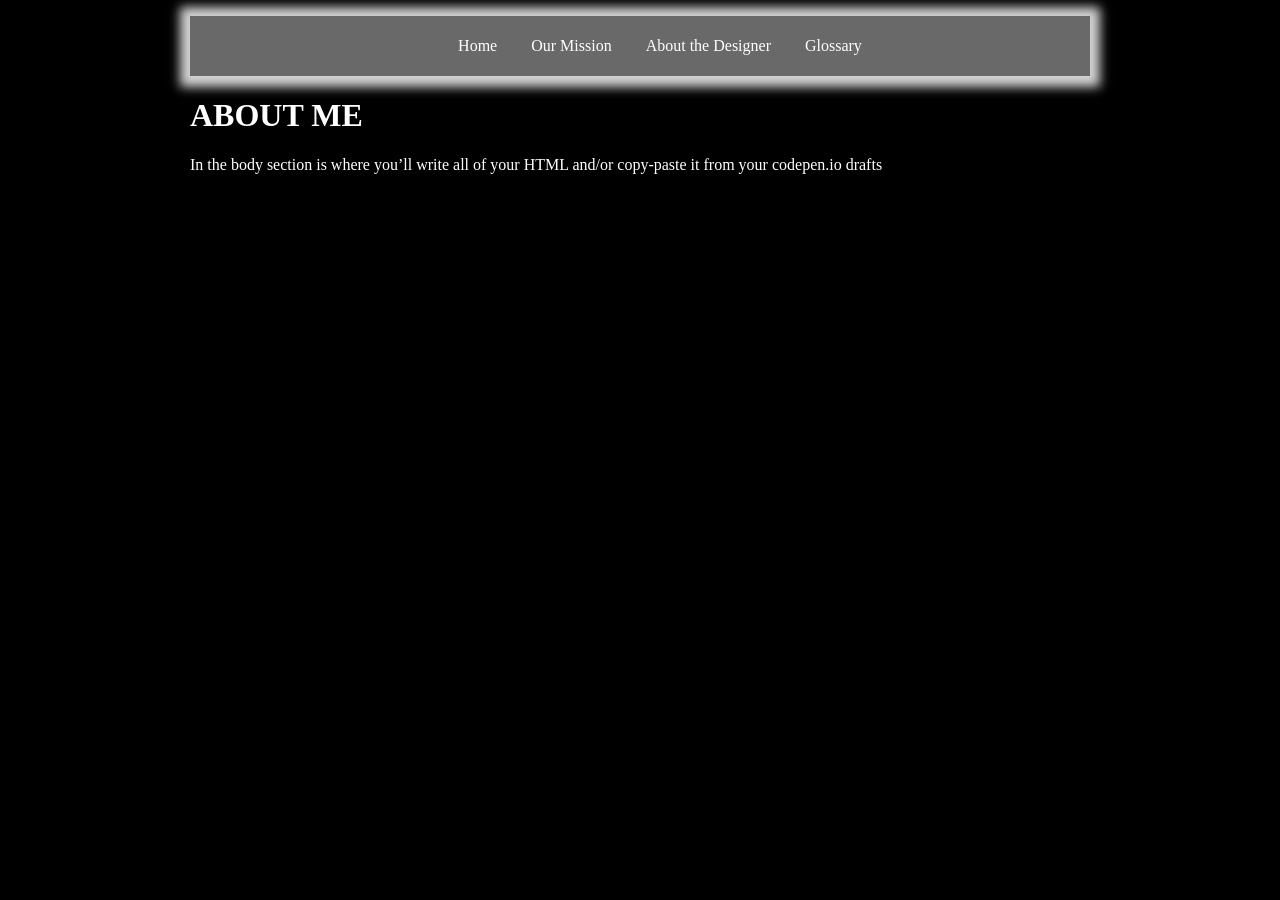
<file: index.html>
<!DOCTYPE html>
<html lang="en">
  <head>
    <title></title>
    <meta name="description" content="">
    <meta name="author" content="Amir Phelmetto">
    <meta charset="UTF-8">
    <meta name="viewport" content="width=device-width, initial-scale=1.0">
  <nav id="topNav">
  <ul>
    <li>
      <a href="index.html">Home</a>
    </li>
    <li>
      <a href="mission.html">Our Mission</a>
    </li>
    <li>
      <a href="about.html">About the Designer</a>
    </li>
    <li>
      <a href="glossary.html">Glossary</a>
    </li>
  </ul>
  </nav>
  </head>
  <body> 
  <html lang="en">
	<head>
	<meta charset="UTF-8">
	<meta name="viewport" content="width=device-width, initial-		scale=1.0">
	<meta name="author" content="AMIR PHELEMTTO">
	<title>ABOUT THE CREATOR</title>
	<link rel="stylesheet" href="style.css">
	</head>
	<body>
	<h1> ABOUT ME </h1>
	<p>
	In the body section is where you’ll write all of your 
	HTML and/or copy-paste it from your codepen.io drafts
	</p>
	</body>
</html>
   <h1></h1>
   <p></p>
   <h1></h1>
   <p></p>
   <h1></h1>
   <p>
  </p>
   <h1></h1>
   <p></p>
   <h1></h1>
   <p></p>
   <style>
     #topNav {
  background: dimgray;
  box-shadow: 0px 1px 10px 10px lightgray;
  height: auto;
  text-align: center;
  width: 100%;
}
#topNav > ul > li {
  display: inline;
}
#topNav > ul > li > a
{
  color: white;
  display: inline-block;
  height: 60px;
  line-height: 60px;
  margin: 0px;
  padding: 0px 15px;
  text-decoration: none;
  transition: color 0.3s ease-in;
}
#topNav > ul > li > a:hover {
  color: lime;
}
  body {background-color: black;}
  h1   {color: white;}
  p    {color: white;}
  th   {color: white;}
  td   {color:white;}
  </style>
  </head>
  </th>
  </td>
  </body>
  </table>
 </body>
</html>
</file>
<file: style.css>
#topNav {
  background: dimgray;
  box-shadow: 0px 1px 10px 10px lightgray;
  height: auto;
  text-align: center;
  width: 100%;
}
#topNav > ul > li {
  display: inline;
}
#topNav > ul > li > a
{
  color: white;
  display: inline-block;
  height: 60px;
  line-height: 60px;
  margin: 0px;
  padding: 0px 15px;
  text-decoration: none;
  transition: color 0.3s ease-in;
}
#topNav > ul > li > a:hover {
  color: lime;
 
}
 body {
    max-width: 900px;
    margin-left: auto;
    margin-right: auto;
}
</file>
